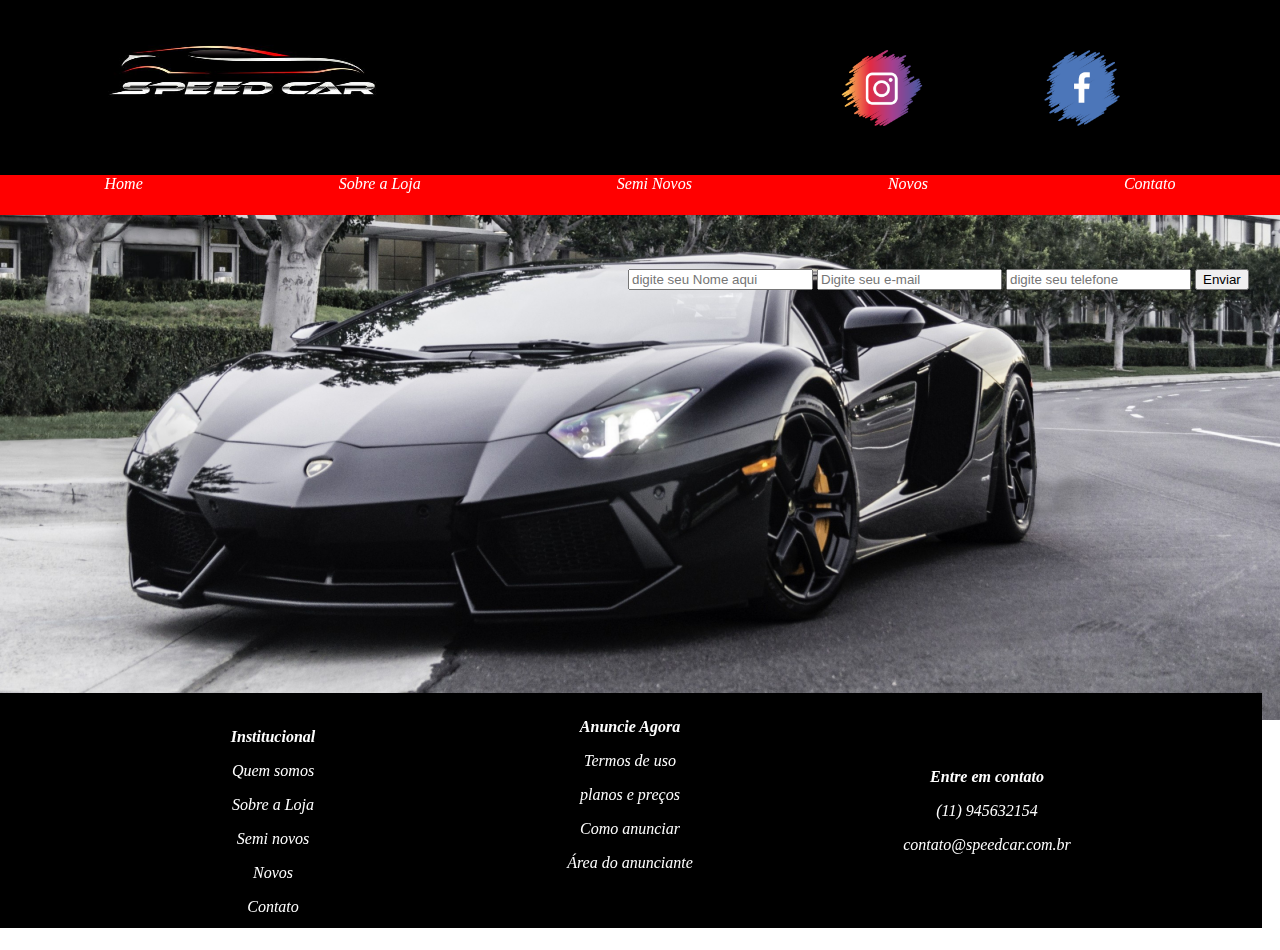
<file: contato.html>
<!DOCTYPE html>
<html lang="pt" dir="ltr">
  <head>
    <link rel="shortcut icon" href="icon/003.ico" type="image/x-icon" />
    <meta charset="utf-8">
    <title>Speed Car - Contato</title>
    <style>
    body {
      background-image: url("foto/fundo.jpg");
      background-repeat: no-repeat;
      background-attachment: fixed;
      background-size: 100%;
      background-color: white;;
    }
  </style>
  </head>
  <link rel="stylesheet" type="text/css" href="css/decorativo.css">
  <body>
    <div id="barra">
      <img class="img5" src="foto/pp.jpg">
      <a href="https://www.facebook.com/">
      <img class="img2" src="foto/face.png">
      </a>
      <a href="https://www.instagram.com/?hl=pt-br">
    <img class="img3" src="foto/insta.png">
    </a>
    </div>

     <div id="barrabaixa">
<center>
       <div id="letras">
         <i>
       <a href="index.html"> Home</a>
       <a href="sobreloja.html"> Sobre a Loja </a>
       <a href="seminovos.html"> Semi Novos</a>
       <a href="novos.html"> Novos </a>
       <a href="contato.html"> Contato</a>
</i>
     </div>
   </center>
       </div>
       <br>
<iframe src="https://www.google.com/maps/embed?pb=!1m18!1m12!1m3!1d58495.39898642894!2d-46.918960916022286!3d-23.60568007308
468!2m3!1f0!2f0!3f0!3m2!1i1024!2i768!4f13.1!3m3!1m2!1s0x94cfaadab9dbbb2d%3A0x9ba14c3c9fd7f28!2sFACULDADE%20EST%C3%81CIO%20EURO-PANAMERICANA%20DE%20HUMANI
DADES%20E%20TECNOLOGIAS%20-%20CAMPUS%20COTIA!5e0!3m2!1spt-BR!2sbr!4v1585765875979
!5m2!1spt-BR!2sbr" width="600" height="450" frameborder="0" style="border:0;" allowfullscreen="" aria-hidden="false" tabindex="0"></iframe>
<br>
<br>
<div id="acabar">
  <form method="get">

    <input type="text" name="nome" placeholder="digite seu Nome aqui">
    <input type="e-mail" name="email" placeholder="Digite seu e-mail">
    <input type="text" name="telefone" placeholder="digite seu telefone">
    <input type="submit" name="enviar" value="Enviar">
</form>


</div>































<div id="fim"><i>
<div id="bloco1"> <b><center> Institucional </b><br>
<p>Quem somos</p>
<p>Sobre a Loja</p>
<p>Semi novos</p>
<p>Novos</p>
<p>Contato</p>
</center>
</div>

<center>
<div id="bloco2"><b> Anuncie Agora</b><br>

  <p>Termos de uso</p>
  <p>planos e preços</p>
  <p>Como anunciar</p>
  <p>Área do anunciante</p>


</div>
</center>
<div id="bloco3"><b><center>Entre em contato </b><br>
  <p>(11) 945632154</p>
  <p>contato@speedcar.com.br</p>

</center></div>
</div>
</i>





  </body>
</html>
</file>
<file: css/decorativo.css>
#barra{
  width: auto;
  height: 200px;
  background: black;
  margin-left: -20px;
  margin-right: -10px;
  margin-top: -30px;
}
#barrabaixa{
  width: auto;
  height: 40px;
  background: red;
  margin-left: -10px;
  margin-right: -10px;
  margin-top: -13px;
float: center;
}
.img3{
  height: 100px;
  float: right;
  margin-right: 100px;
  margin-top: 60px;

}

.img2{
  height: 100px;
  float: right;
  margin-right: 150px;
margin-top: 60px;

}

.img5{
  height: 200px;
  width: 350px;
  float: left;
margin-left: 80px;
margin-top: -5px;

}

.img1{
  height: 100%;
  width: 102%;
  float: left;
  margin-left: -10px;
  margin-right: 100px;

}
.imgsobre{
  margin-top: 15px;
  height: 500px;
  float: left;
  width: 600px;
  margin-left: 10px;
  margin-right: 100px;

}
#letras{
  width:auto;
  height: auto;
  float: center;
margin-top: 10px;

}
#frase{
  width: auto;
  height:auto;

  margin-top: 30px;
}



#fim{
  width: 100%;
  height:  100%;
  background: black;
  margin-top:10px;
  margin-left: -10px;
  margin-right: -50px;
float: left;
}
#bloco1{
    height:200px;;
width: 250px;
  float: left;
color: white;
margin-left: 150px;
width: 250px;
margin-top: 10px;
}
#bloco2{
  margin-right: 100px;
    height: 200px;;
    width: 250px;
float: center;
margin-left: 100px;
margin-top: 25px;
color:white;
}
#bloco3{
  height: auto;
width: 250px;
  float: right;
margin-top: -150px;
margin-right: 150px;
color: white;
}
video{
  margin-left: -50;
  float: left;
}


.semi01{
float: left;
  background: black;
  width: 330px;
height: 580px;
  border-radius: 20px;

  margin-left: 50px;
}
.semimeio{
  float: right;
  background: black;
  width: 330px;
  height: 580px;
  margin-top: -3px;
  border-radius: 20px;

  margin-right: 50px;

}
.semifinal{
  float: center;
  background: black;
  width: 330px;
  height: 580px;
  margin-left: auto;
  margin-right: auto;
  display: block;
  margin-top: 20px;
  border-radius: 20px;

}
#dentro1{
  margin-right: 15px;
  margin-top: 30px;
  margin-left: 15px;
  background: black;
  width: 300px;
  height: 200px;
  border-radius: 20px;
}
#letrero{
  width: auto;
  width: auto;
  margin-left: 20px;
float: center;
}


#central3{
width: auto;
height: auto;
background: green;
float: left;
}

#propaganda{
  max-width: 1px;;
  height: 1px;;
  margin-left: 55px;
  margin-top: 20px;
}
#acabar{
  float: left;
  height: auto;
  width: auto;
border-radius: 20px;
margin-left: 20px;
color: white;
}
iframe{
  float: left;
  border-radius: 20px;
}
form{
  border-radius: 20px;
  float: left;
}

a{
  text-decoration: none;
  padding: 22px 96px;
border-radius: 20px;
}

a:link{
  color: white;
}
a:visited{
  color: white;
}
a:active{
  color: #838383;
}
a:hover {

  color:white;
  background:black;

}
}
</file>
